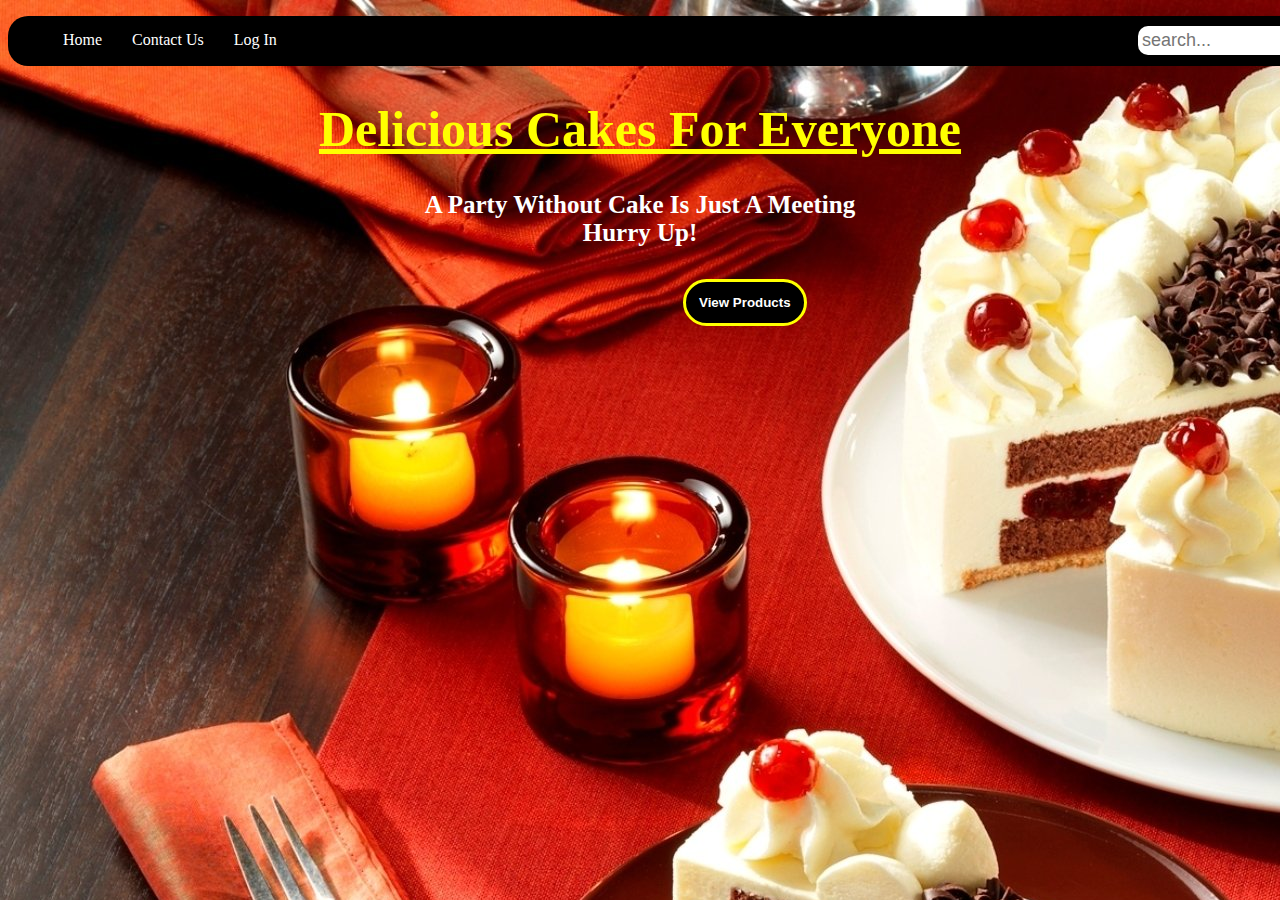
<file: Index.html>
<!DOCTYPE html>
<html lang="en">

<head>
    <meta charset="UTF-8">
    <meta name="viewport" content="width=device-width, initial-scale=1.0">
    <title>Best Online Cakes Service</title>
    <link rel="stylesheet" href="style.css">
    <!-- css -->

</head>

<body>
    <nav>
        <ul>
            <li> <a href="Index.html" Target="blanck">Home</a></li>
            <li><a href="contact.html" Target="blanck">Contact Us</a></li>
             <li><a href="login.html" target="_blank">Log In</a></li>
        </ul>
        <div class="search">
            <form>
                <input type="text" placeholder="search...">
                <button>serch</button>
            </form>
        </div>

    </nav>
    <h1>Delicious Cakes For Everyone</h1>
    <p> <b>A Party Without Cake Is Just A Meeting <br> Hurry Up!</b></p>
    <button class="butten"><a href="product.html"><b>View Products</b></a></button>
    <!-- <button type="button">submit</button> -->
</body>
<!-- js -->

</html>
</file>
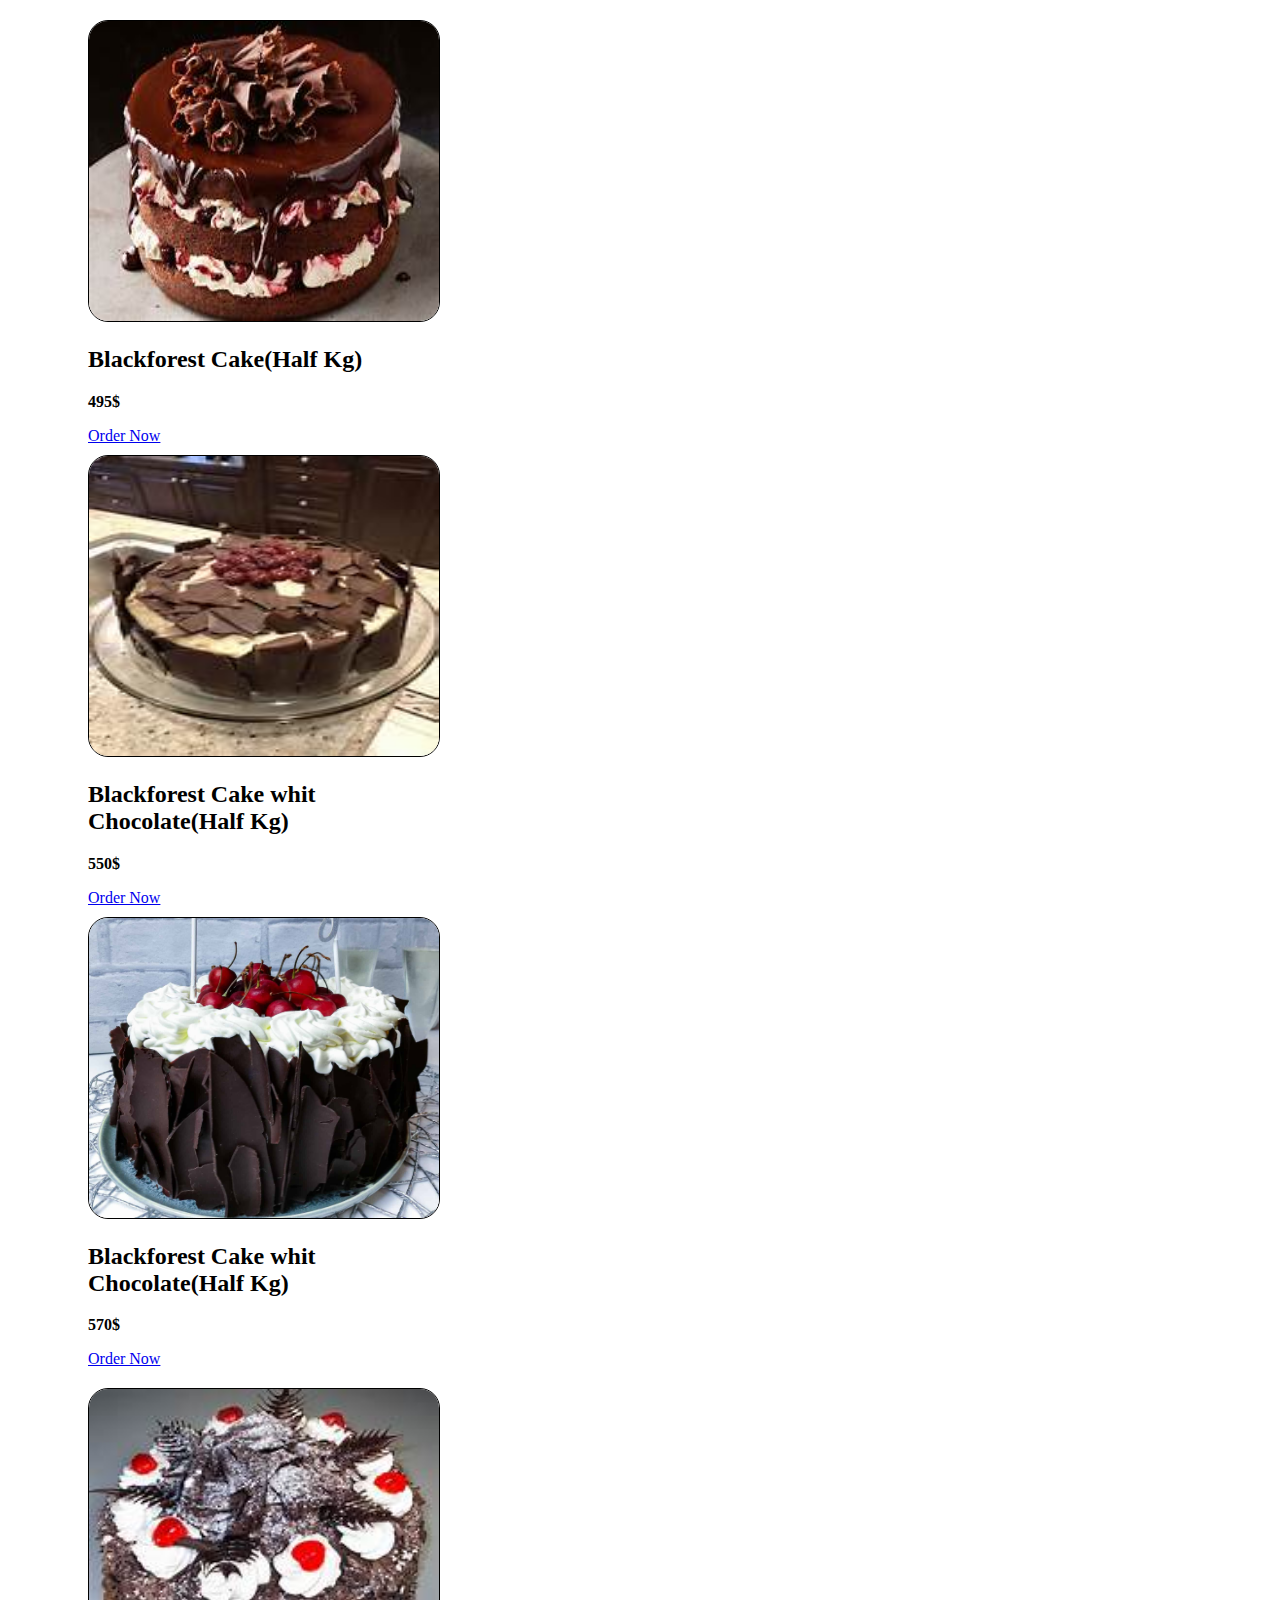
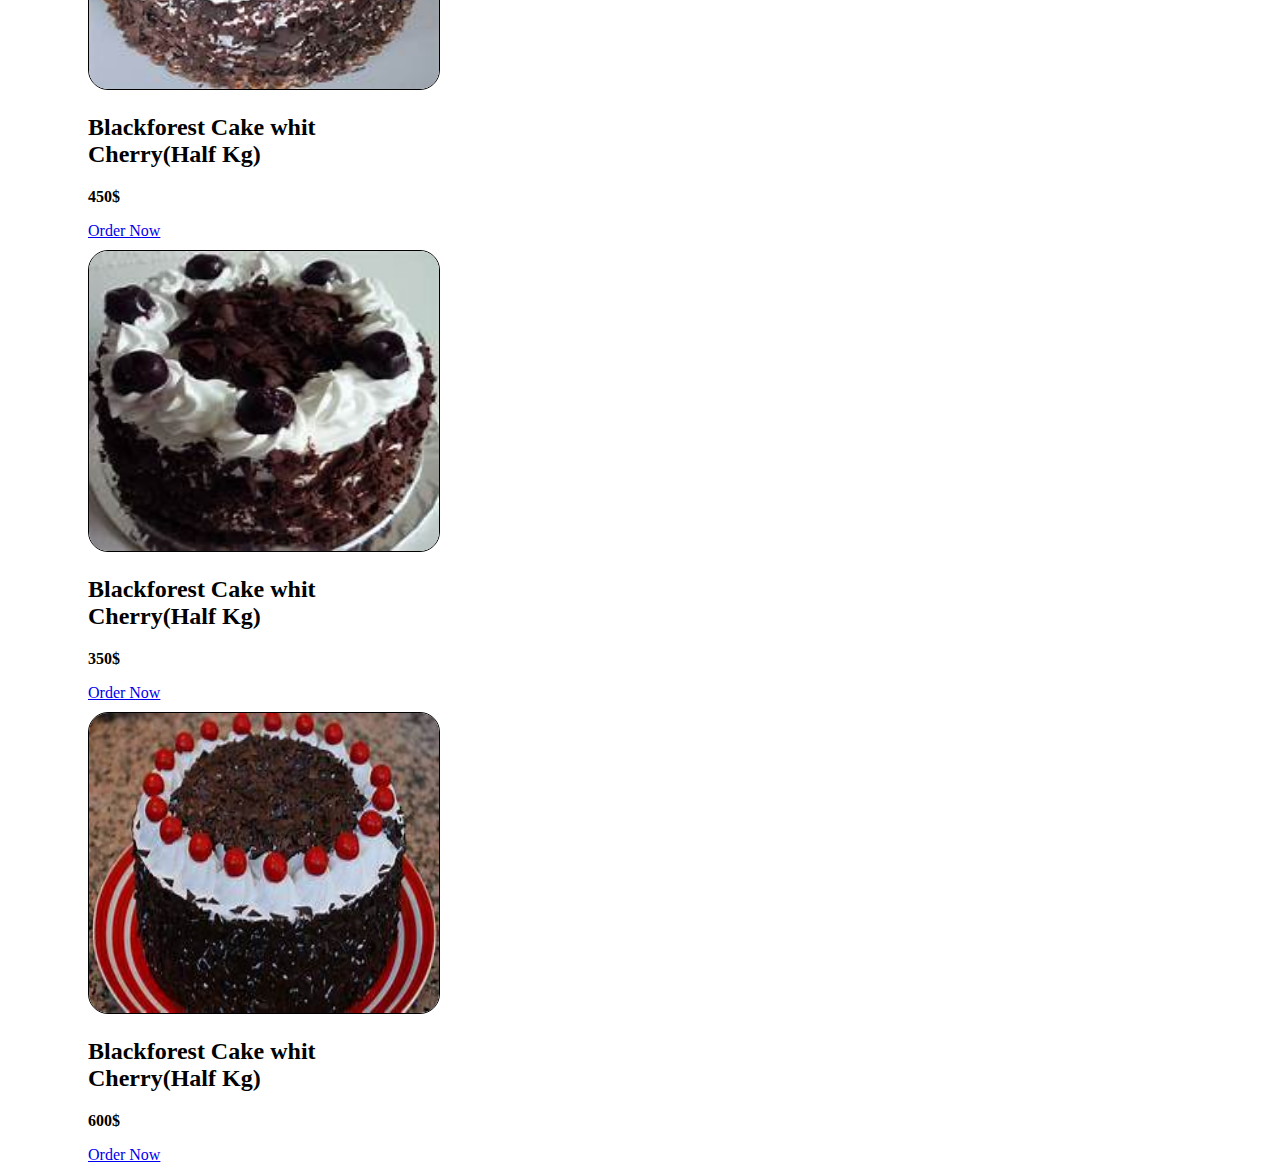
<file: blackforest.html>
<!DOCTYPE html>
<html lang="en">
<head>
    <meta charset="UTF-8">
    <meta name="viewport" content="width=device-width, initial-scale=1.0">
    <title>Document</title>
    <link href="https://cdn.jsdelivr.net/npm/bootstrap@5.0.2/dist/css/bootstrap.min.css" rel="stylesheet"
        integrity="sha384-EVSTQN3/azprG1Anm3QDgpJLIm9Nao0Yz1ztcQTwFspd3yD65VohhpuuCOmLASjC" crossorigin="anonymous">
</head>
<style>
    .card-img-top {
        margin-top: 10px;
        height: 300px;
        width: 350px;
        border: 1px solid black;
        border-radius: 20px;
    }
    
    .card-img-left {
        margin-top: 10px;
        height: 300px;
        width: 350px;
        border: 1px solid black;
        border-radius: 20px;
    }
    
    .row {
        margin-top: 10px;
        margin-left: 80px;
    }
    .card:hover img{
        transform: scale(1.2);
    }
    </style>
<body>
    <section>
        <div class="row">
            <div class="col-4">
                <div class="card" style="width: 18rem;">
                    <img src="blackforest.img/blackforest1.jpg" class="card-img-top" alt="...">
                    <div class="card-body">
                        <h2 class="card-title">Blackforest Cake(Half Kg)</h2>
                        <p class="card-text"><b>495$</b></p>
                        <a href="#" class="btn btn-primary">Order Now</a>
                    </div>
                </div>
            </div>
            <div class="col-4">
                <div class="card" style="width: 18rem;">
                    <img src="blackforest.img/blackforest2.jpg" class="card-img-left" alt="...">
    
                    <div class="card-body">
                        <h2 class="card-title"> Blackforest Cake whit Chocolate(Half Kg) </h2>
                        <p class="card-text"><b>550$</b></p>
                        <a href="#" class="btn btn-primary">Order Now</a>
                    </div>
                </div>
            </div>
            <div class="col-4">
                <div class="card" style="width: 18rem;">
                    <img src="blackforest.img/blackforest3.jpg" class="card-img-top" alt="...">
                    <div class="card-body">
                        <h2 class="card-title">Blackforest Cake whit Chocolate(Half Kg)</h2>
                        <p class="card-text"><b>570$</b></p>
                        <a href="#" class="btn btn-primary">Order Now</a>
                    </div>
                </div>
            </div>
        </div>
        <div class="row">
            <div class="col-4">
                <div class="card" style="width: 18rem;">
                    <img src="blackforest.img/blackforest4.jpg" class="card-img-top" alt="...">
                    <div class="card-body">
                        <h2 class="card-title">Blackforest Cake whit Cherry(Half Kg)</h2>
                        <p class="card-text"><b>450$</b></p>
                        <a href="#" class="btn btn-primary">Order Now</a>
                    </div>
                </div>
            </div>
            <div class="col-4">
                <div class="card" style="width: 18rem;">
                    <img src="blackforest.img/blackforest5.jpg" class="card-img-top" alt="...">
                    <div class="card-body">
                        <h2 class="card-title">Blackforest Cake whit Cherry(Half Kg)</h2>
                        <p class="card-text"><b>350$</b></p>
                        <a href="#" class="btn btn-primary">Order Now</a>
                    </div>
                </div>
            </div>
            <div class="col-4">
                <div class="card" style="width: 18rem;">
                    <img src="blackforest.img/blackforest6.jpg" class="card-img-top" alt="...">
                    <div class="card-body">
                        <h2 class="card-title">Blackforest Cake whit Cherry(Half Kg)</h2>
                        <p class="card-text"><b>600$</b></p>
                        <a href="#" class="btn btn-primary">Order Now</a>
                    </div>
                </div>
            </div>
        </div>
    </section>
    
</body>
<script src="https://cdn.jsdelivr.net/npm/bootstrap@5.0.2/dist/js/bootstrap.bundle.min.js"
        integrity="sha384-MrcW6ZMFYlzcLA8Nl+NtUVF0sA7MsXsP1UyJoMp4YLEuNSfAP+JcXn/tWtIaxVXM"
        crossorigin="anonymous"></script>
</html>
</file>
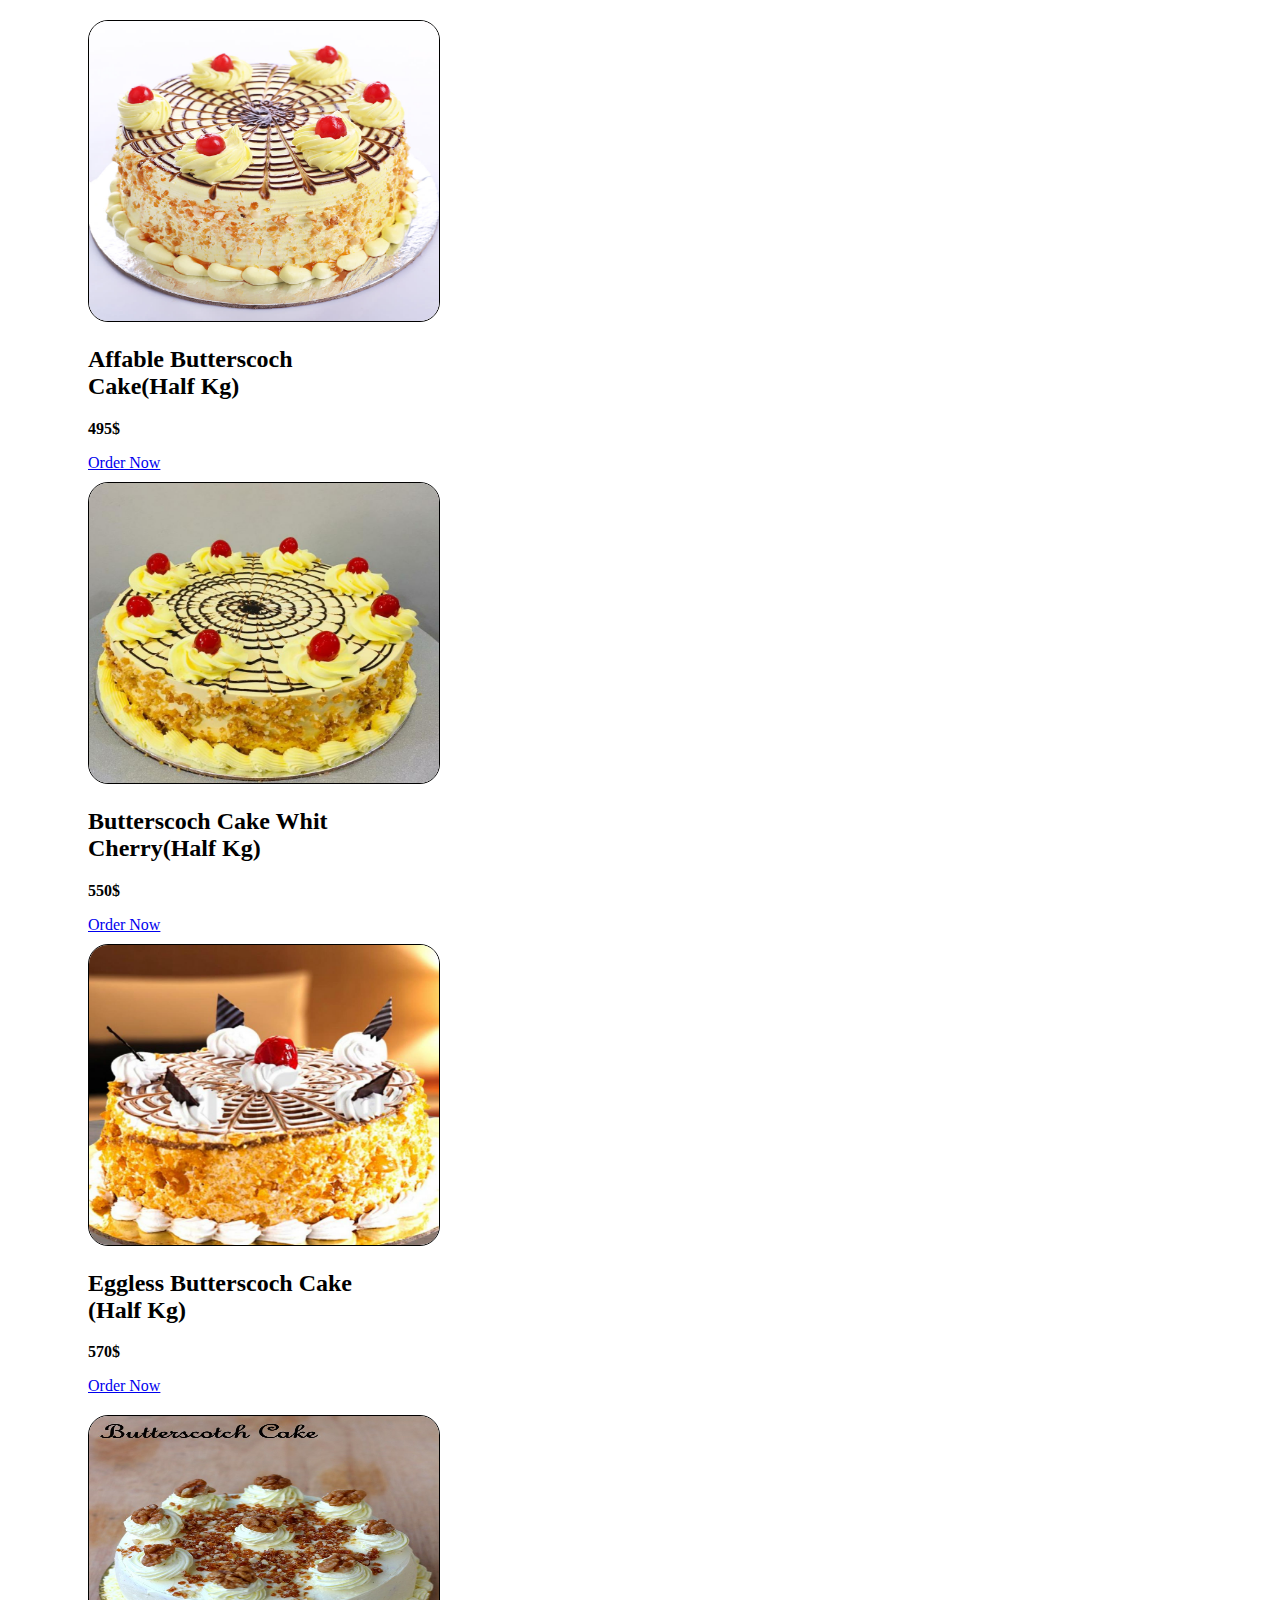
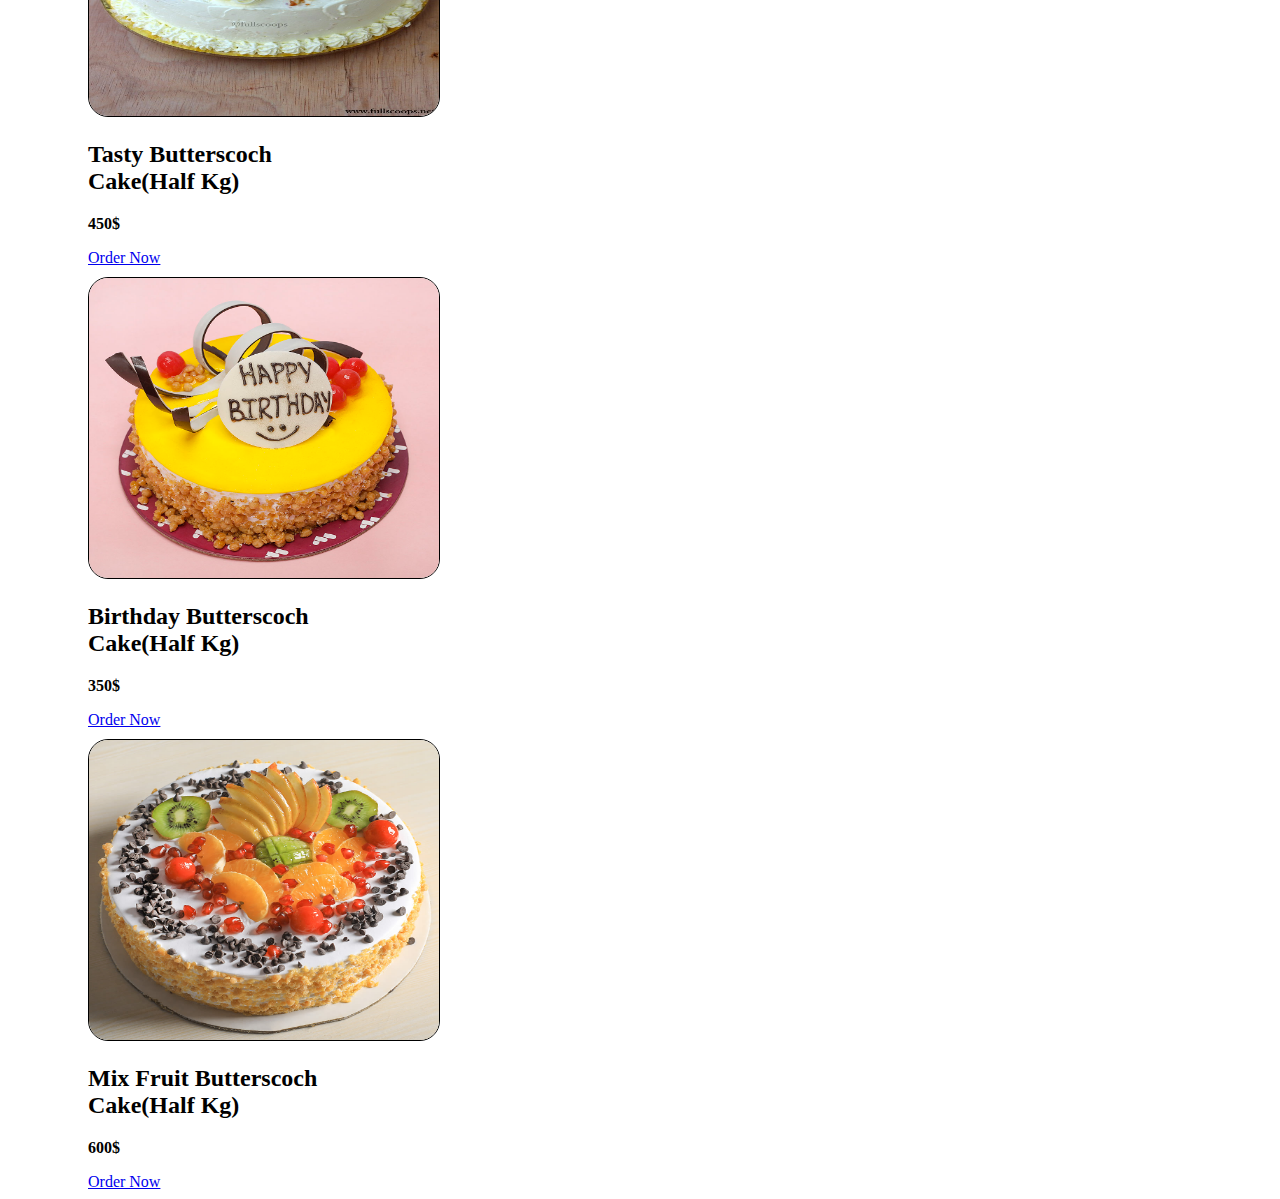
<file: buttrscoch.html>
<!DOCTYPE html>
<html lang="en">
<head>
    <meta charset="UTF-8">
    <meta name="viewport" content="width=device-width, initial-scale=1.0">
    <title>Document</title>
    <link href="https://cdn.jsdelivr.net/npm/bootstrap@5.0.2/dist/css/bootstrap.min.css" rel="stylesheet"
        integrity="sha384-EVSTQN3/azprG1Anm3QDgpJLIm9Nao0Yz1ztcQTwFspd3yD65VohhpuuCOmLASjC" crossorigin="anonymous">
</head>
<style>
.card-img-top {
    margin-top: 10px;
    height: 300px;
    width: 350px;
    border: 1px solid black;
    border-radius: 20px;
}

.card-img-left {
    margin-top: 10px;
    height: 300px;
    width: 350px;
    border: 1px solid black;
    border-radius: 20px;
}

.row {
    margin-top: 10px;
    margin-left: 80px;
}
.card:hover img{
    transform: scale(1.2);
}
</style>
<body>
    <section>
        <div class="row">
            <div class="col-4">
                <div class="card" style="width: 18rem;">
                    <img src="buttrscoch.img/butterscoch1.jpeg" class="card-img-top" alt="...">
                    <div class="card-body">
                        <h2 class="card-title">Affable Butterscoch Cake(Half Kg)</h2>
                        <p class="card-text"><b>495$</b></p>
                        <a href="#" class="btn btn-primary">Order Now</a>
                    </div>
                </div>
            </div>
            <div class="col-4">
                <div class="card" style="width: 18rem;">
                    <img src="buttrscoch.img/butterscoch2.jpg" class="card-img-left" alt="...">
    
                    <div class="card-body">
                        <h2 class="card-title">Butterscoch Cake Whit Cherry(Half Kg) </h2>
                        <p class="card-text"><b>550$</b></p>
                        <a href="#" class="btn btn-primary">Order Now</a>
                    </div>
                </div>
            </div>
            <div class="col-4">
                <div class="card" style="width: 18rem;">
                    <img src="buttrscoch.img/butterscoch3.jpg" class="card-img-top" alt="...">
                    <div class="card-body">
                        <h2 class="card-title">Eggless Butterscoch Cake (Half Kg)</h2>
                        <p class="card-text"><b>570$</b></p>
                        <a href="#" class="btn btn-primary">Order Now</a>
                    </div>
                </div>
            </div>
        </div>
        <div class="row">
            <div class="col-4">
                <div class="card" style="width: 18rem;">
                    <img src="buttrscoch.img/butterscoch4.jpg" class="card-img-top" alt="...">
                    <div class="card-body">
                        <h2 class="card-title">Tasty Butterscoch Cake(Half Kg)</h2>
                        <p class="card-text"><b>450$</b></p>
                        <a href="#" class="btn btn-primary">Order Now</a>
                    </div>
                </div>
            </div>
            <div class="col-4">
                <div class="card" style="width: 18rem;">
                    <img src="buttrscoch.img/butterscoch5.jpeg" class="card-img-top" alt="...">
                    <div class="card-body">
                        <h2 class="card-title">Birthday Butterscoch Cake(Half Kg)</h2>
                        <p class="card-text"><b>350$</b></p>
                        <a href="#" class="btn btn-primary">Order Now</a>
                    </div>
                </div>
            </div>
            <div class="col-4">
                <div class="card" style="width: 18rem;">
                    <img src="buttrscoch.img/butterscoch6.jpeg" class="card-img-top" alt="...">
                    <div class="card-body">
                        <h2 class="card-title">Mix Fruit Butterscoch Cake(Half Kg)</h2>
                        <p class="card-text"><b>600$</b></p>
                        <a href="#" class="btn btn-primary">Order Now</a>
                    </div>
                </div>
            </div>
        </div>
    </section>
    
</body>
<script src="https://cdn.jsdelivr.net/npm/bootstrap@5.0.2/dist/js/bootstrap.bundle.min.js"
        integrity="sha384-MrcW6ZMFYlzcLA8Nl+NtUVF0sA7MsXsP1UyJoMp4YLEuNSfAP+JcXn/tWtIaxVXM"
        crossorigin="anonymous"></script>
</html>
</file>
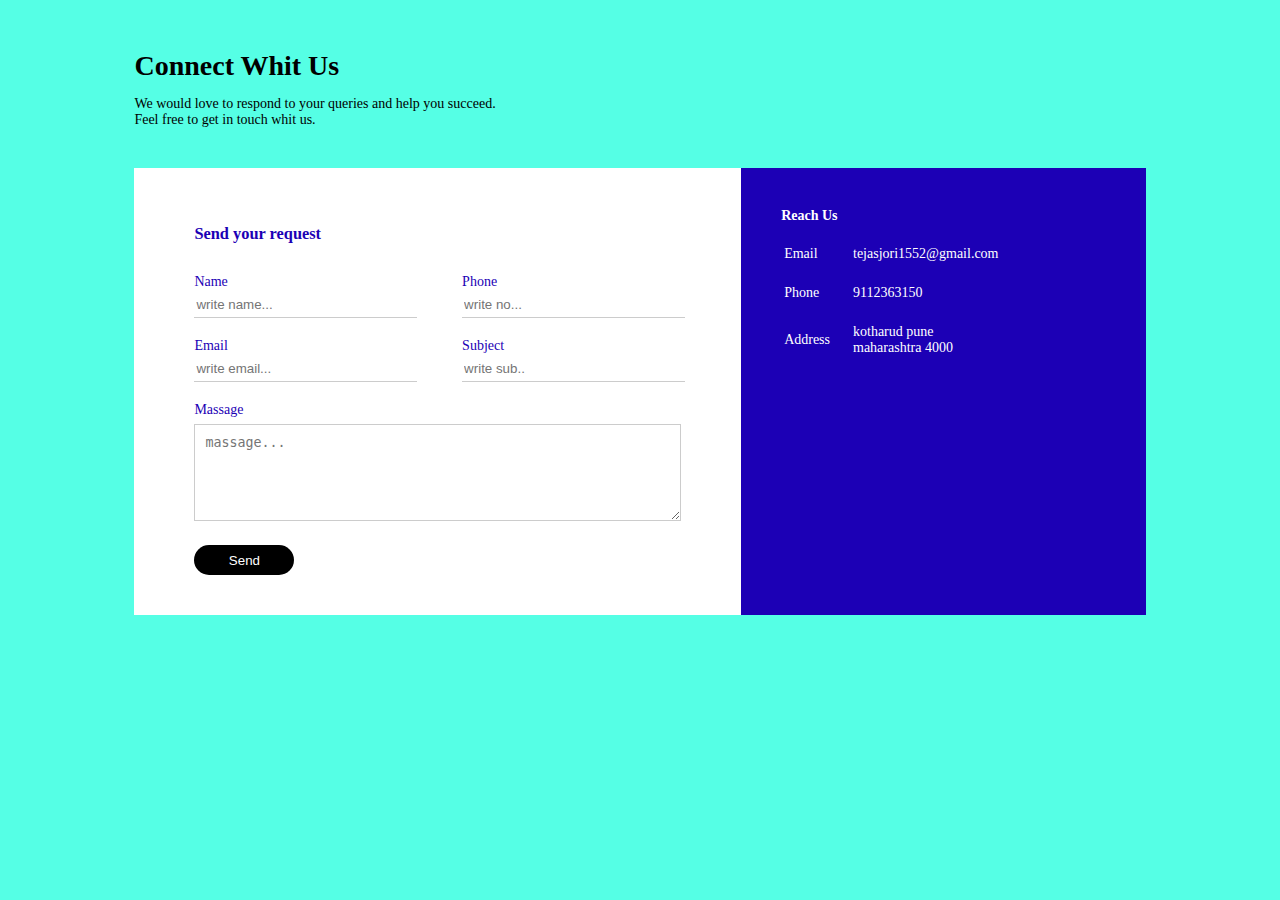
<file: contact.html>
<!DOCTYPE html>
<html lang="en">

<head>
    <meta charset="UTF-8">
    <meta name="viewport" content="width=device-width, initial-scale=1.0">
    <title>Document</title>
</head>
<style>
    body {
        background-color: #55ffe5;
        font-size: 14px;
    }

    .container {
        width: 80%;
        margin: 50px auto;
    }

    .contact-box {
        background: #fff;
        display: flex;
    }

     .contact-left { 
        flex-basis: 60%;
        padding: 40px 60px;
        color: white;
    }

    .contact-right {
        flex-basis: 40%;
        padding: 40px;
        background-color: #1c00b5;
        color: white;
    }

    h1 {
        margin-bottom: 10px;
    }

    .container p {
        margin-bottom: 40px;
    }

    .input-row {
        display: flex;
        justify-content: space-between;
        margin-bottom: 20px;
    }

    .input-row .input-group {
        flex-basis: 45%;
    }

    input {
        width: 100%;
        border: none;
        border-bottom: 1px solid #ccc;
        outline: none;
        padding-bottom: 5px;
    }

    textarea {
        width: 100%;
        border: 1px solid #ccc;
        padding: 10px;
        box-sizing: border-box;
    }

    label {
        margin-bottom: 6px;
        display: block;
        color: #1c00b5
    }

    button {
        background-color: black;
        width: 100px;
        height: 30px;
        border: none;
        outline: none;
        color: white;
        border-radius: 30px;
        margin-top: 20px;
    }
    .contact-left h3{
        color: #1c00b5;
        font-weight: 600;
        margin-bottom: 30px;
    }
    .contact-right h3{
        font-weight: 600;
        margin-bottom: 30px;
    }
    tr td:first-child{
        padding-right: 20px;

    }
    tr td{
        padding-top: 20px;
    } 
   
</style>

<body>
    <div class="container">
        <h1>Connect Whit Us</h1>
        <p>We would love to respond to your queries and help you succeed.<br> Feel free to get in touch whit us.</p>
        <div class="contact-box">
            <div class="contact-left">
                <h3><b>Send your request</b></h3>
                <form>
                    <div class="input-row">
                        <div class="input-group">
                            <label>Name</label>
                            <input type="text" placeholder="write name...">
                        </div>
                        <div class="input-group">
                            <label>Phone</label>
                            <input type="text" placeholder="write no...">
                        </div>
                    </div>
                    <div class="input-row">
                        <div class="input-group">
                            <label>Email</label>
                            <input type="email" placeholder="write email...">
                        </div>
                        <div class="input-group">
                            <label>Subject</label>
                            <input type="text" placeholder="write sub..">
                        </div>
                    </div>
                    <label>Massage</label>
                    <textarea rows="5" placeholder="massage..."></textarea>
                    <button type="submit">Send</button>
                </form>
            </div>

            <div class="contact-right">
                <div><b>Reach Us</b></div>
                <table>
                    <tr>
                        <td>Email</td>
                        <td>tejasjori1552@gmail.com</td>
                    </tr>
                    <tr>
                        <td>Phone</td>
                        <td>9112363150</td>
                    </tr>
                    <tr>
                        <td>Address</td>
                        <td>kotharud pune <br> maharashtra 4000</td>
                    </tr>
                </table>
            </div>
        </div>

    </div>
</body>

</html>
</file>
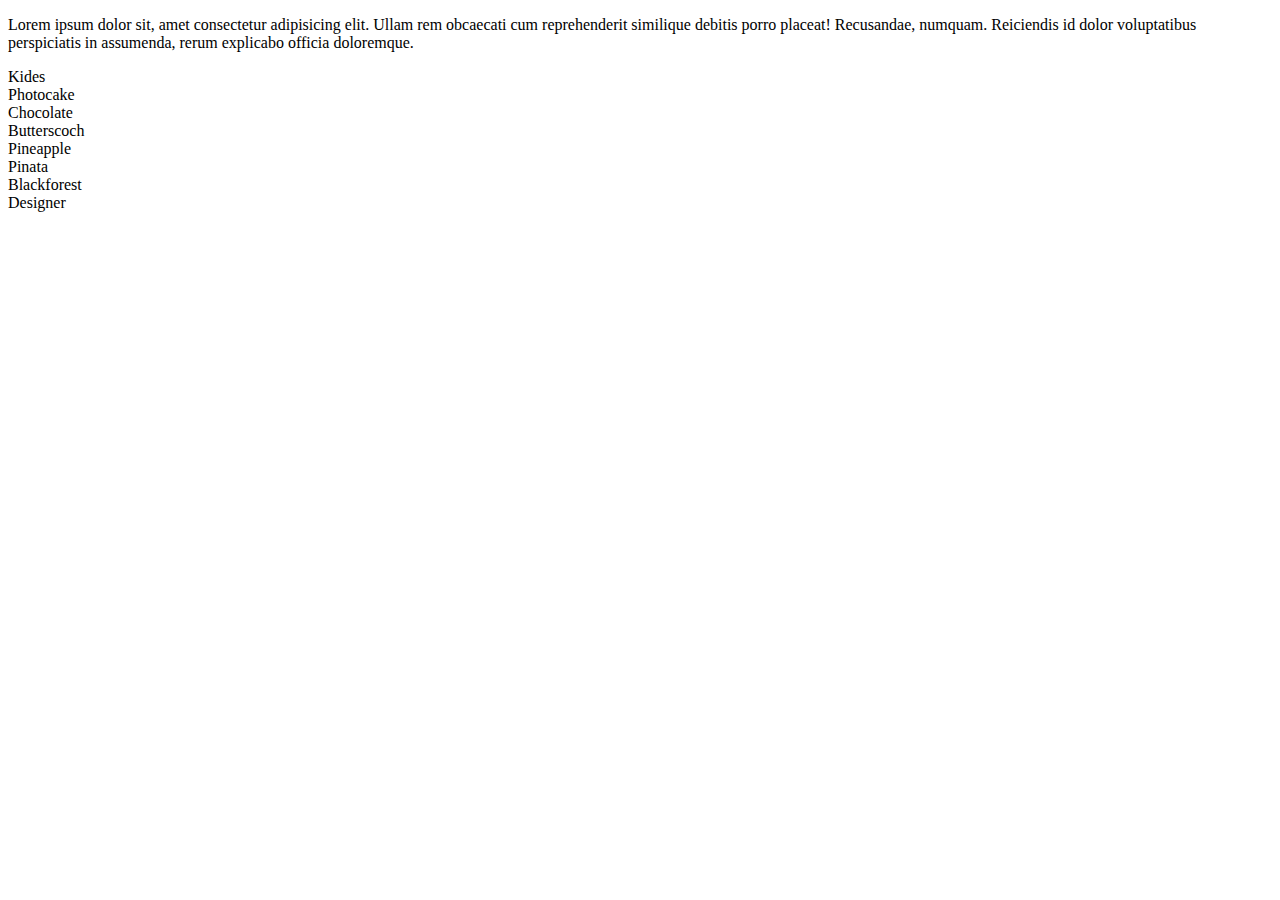
<file: Homepage.html>
<!DOCTYPE html>
<html lang="en">
<head>
    <meta charset="UTF-8">
    <meta name="viewport" content="width=device-width, initial-scale=1.0">
    <title>Homepage</title>
</head>
<body>
    <P>Lorem ipsum dolor sit, amet consectetur adipisicing elit. Ullam rem obcaecati cum reprehenderit similique debitis porro placeat! Recusandae, numquam. Reiciendis id dolor voluptatibus perspiciatis in assumenda, rerum explicabo officia doloremque.
    </P>
    <li>Kides</li>
    <li>Photocake</li>
    <li>Chocolate</li>
    <li>Butterscoch</li>
    <li>Pineapple</li>  
    <li>Pinata</li>
    <li>Blackforest</li>  
    <li>Designer</li>
    <!-- <div class="card" style="width: 18rem;"> -->
        <!-- <img src="..." class="card-img-top" alt="..."> -->
        <!-- <div class="card-body"> -->
          <!-- <h5 class="card-title">Card title</h5> -->
          <!-- <p class="card-text">Some quick example text to build on the card title and make up the bulk of the card's content.</p> -->
          <!-- <a href="#" class="btn btn-primary">Go somewhere</a> -->
        <!-- </div> -->
      <!-- </div> -->
</body>
</html>
</file>
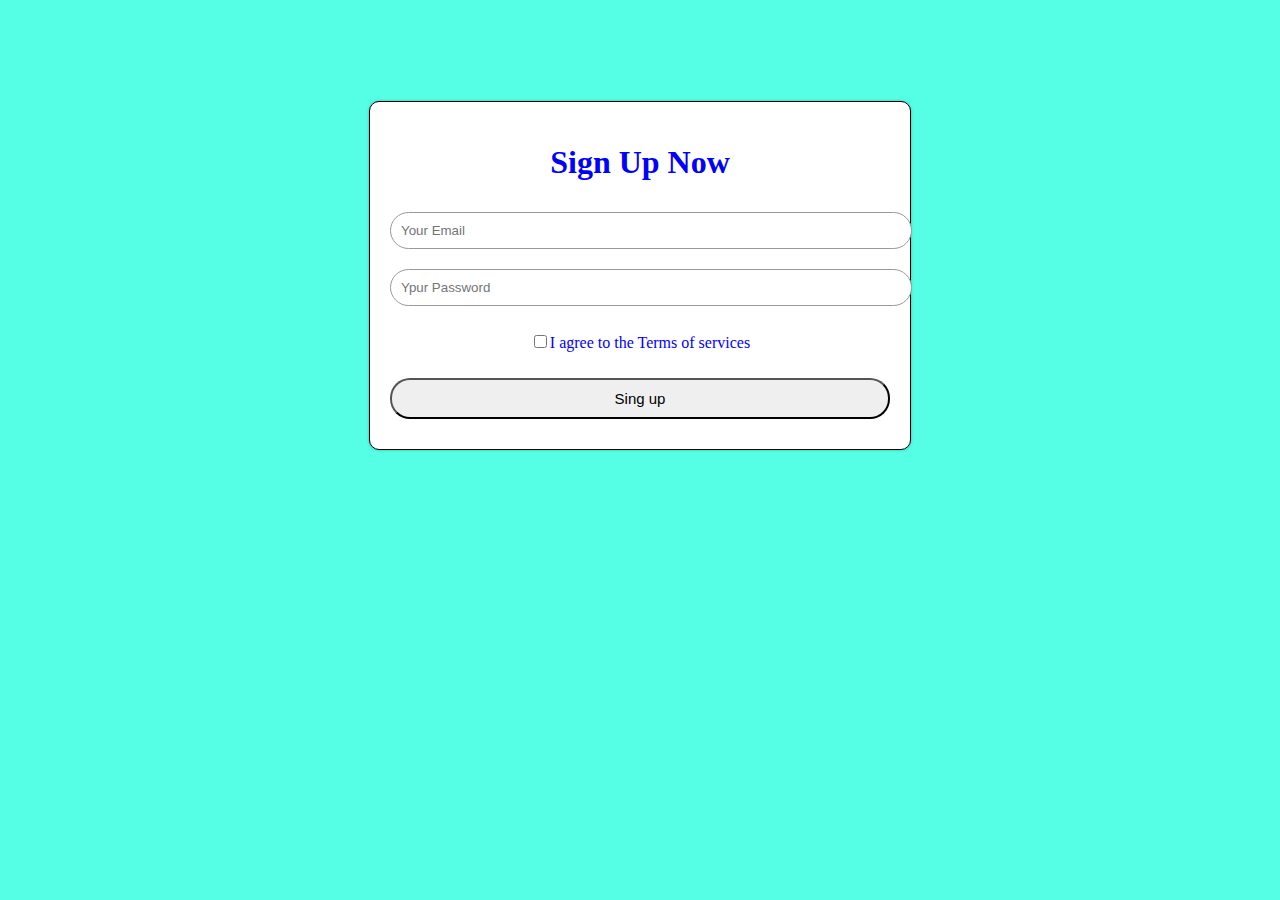
<file: login.html>
<!DOCTYPE html>
<html lang="en">
<head>
    <meta charset="UTF-8">
    <meta name="viewport" content="width=device-width, initial-scale=1.0">
    <title>Document</title>
</head>
<style>
    body{
        background-color:#55ffe5;
        
    }
  .sign-up-form{
   width: 500px;
   box-shadow: 0 0 3px 0 rgba(0,0,0,0.3);
   background: white;
   padding: 20px;
   margin: 8% auto 0;
   text-align: center;
   border: 1px solid black;
   border-radius: 10px;
   color: blue;
  }  
  .input-box{
    border-radius: 20px;
    padding: 10px;
    margin: 10px 0;
    width: 100%;
    border: 1px solid #999;
    outline: none;
  }
  button{
    color:black;
    width: 100%;
    padding: 10px;
    border-radius: 20px;
    font-size: 15px;
    margin: 10px 0;
  }
</style>
<body>
    <div class="sign-up-form">
    <h1>Sign Up Now</h1>
           <form action="">
            <input type="email" class="input-box" placeholder="Your Email">
            <input type="password" class="input-box" placeholder="Ypur Password">
            <p><span><input type="checkbox"></span>I agree to the Terms of services</p>
            <button type="button" class="sign-btn">Sing up</button>
           </form>
    </div>
</body>
</html>
</file>
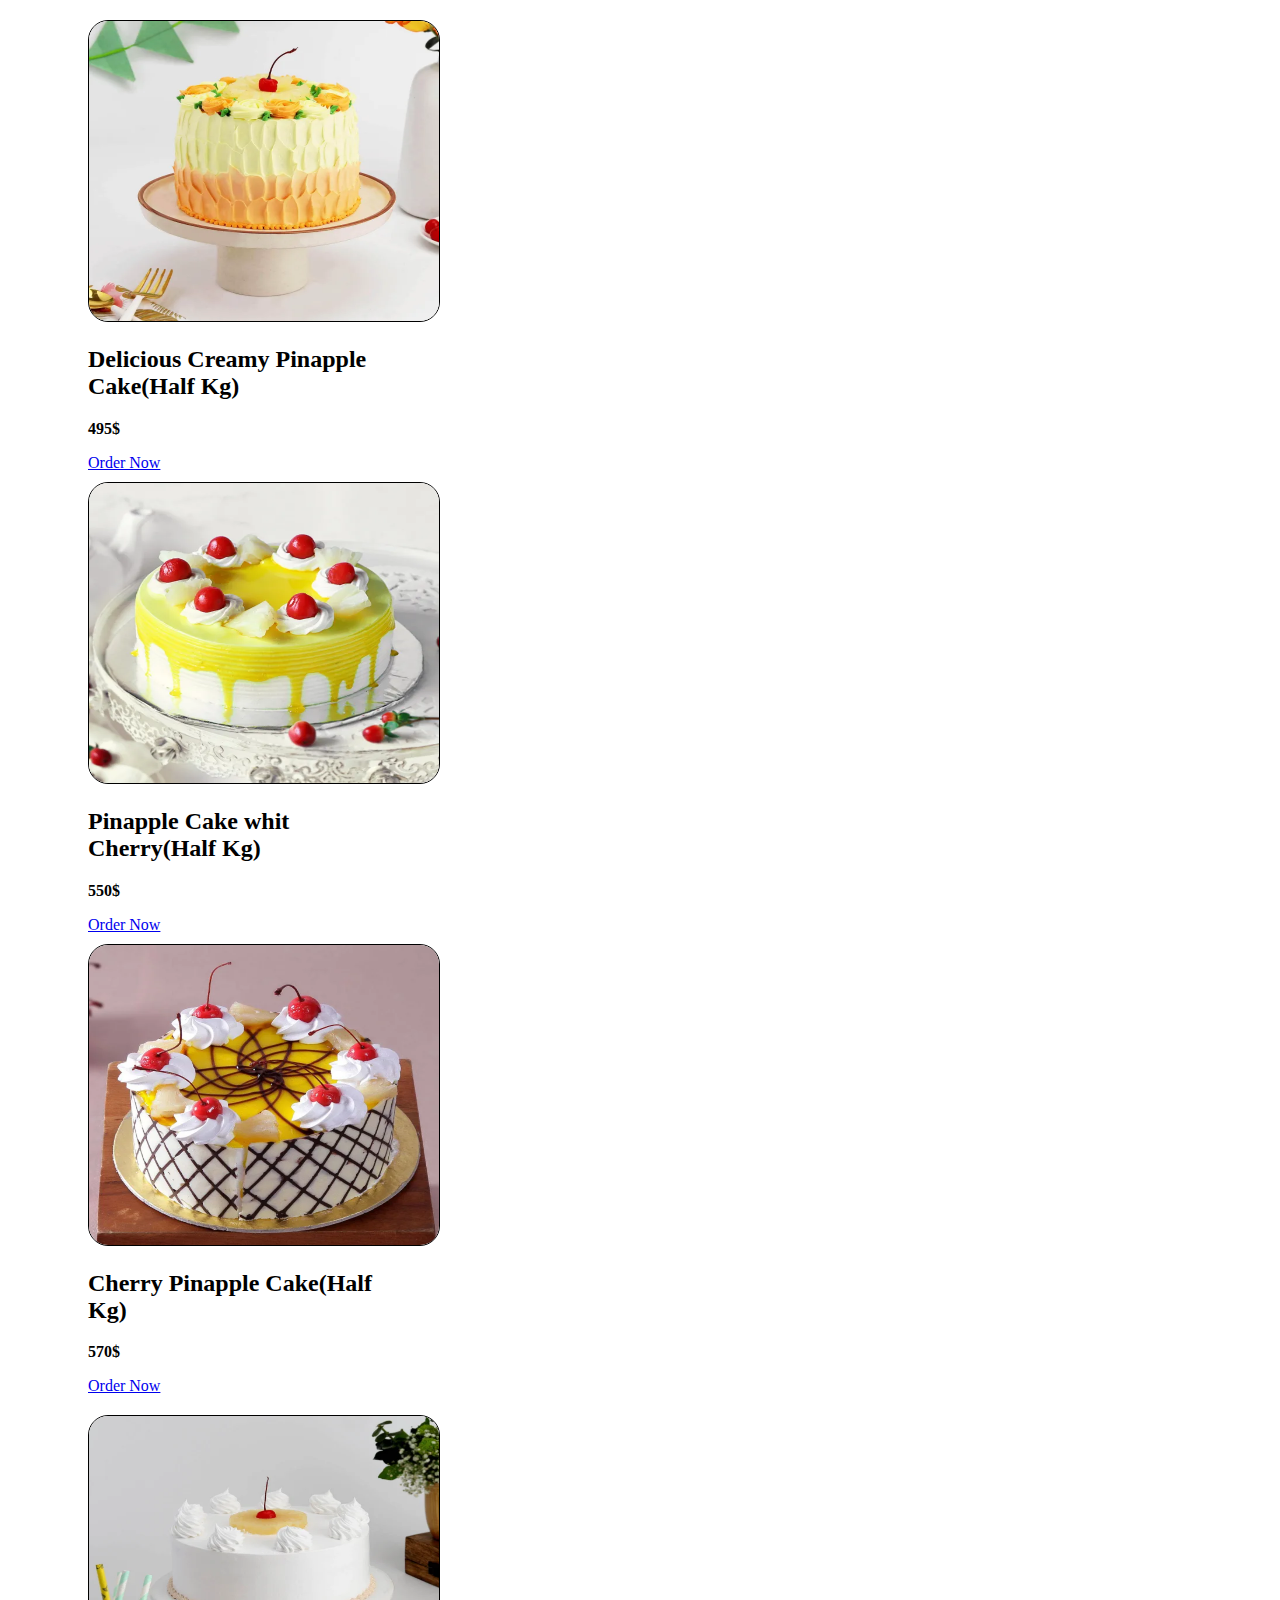
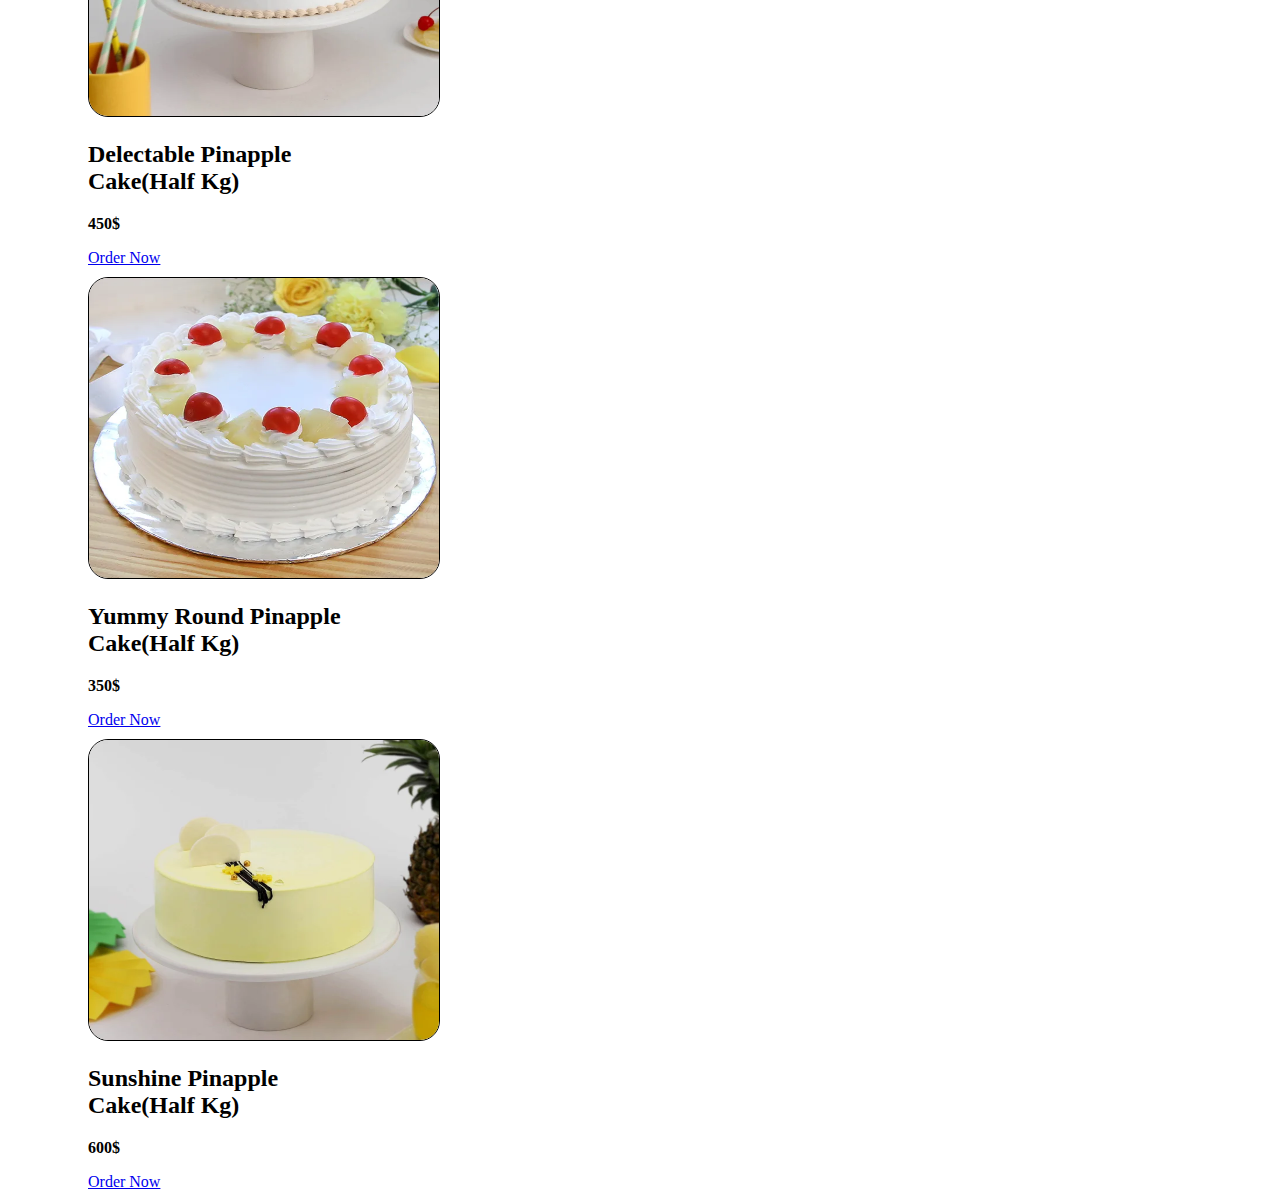
<file: pineapple.html>
<!DOCTYPE html>
<html lang="en">
<head>
    <meta charset="UTF-8">
    <meta name="viewport" content="width=device-width, initial-scale=1.0">
    <title>Document</title>
    <link href="https://cdn.jsdelivr.net/npm/bootstrap@5.0.2/dist/css/bootstrap.min.css" rel="stylesheet"
        integrity="sha384-EVSTQN3/azprG1Anm3QDgpJLIm9Nao0Yz1ztcQTwFspd3yD65VohhpuuCOmLASjC" crossorigin="anonymous">
</head>
<style>
    .card-img-top {
        margin-top: 10px;
        height: 300px;
        width: 350px;
        border: 1px solid black;
        border-radius: 20px;
    }
    
    .card-img-left {
        margin-top: 10px;
        height: 300px;
        width: 350px;
        border: 1px solid black;
        border-radius: 20px;
    }
    
    .row {
        margin-top: 10px;
        margin-left: 80px;
    }
    .card:hover img{
        transform: scale(1.2);
    }
    </style>
<body>
    <section>
        <div class="row">
            <div class="col-4">
                <div class="card" style="width: 18rem;">
                    <img src="Pineapple.img/Pineapple1.webp" class="card-img-top" alt="...">
                    <div class="card-body">
                        <h2 class="card-title">Delicious Creamy Pinapple Cake(Half Kg)</h2>
                        <p class="card-text"><b>495$</b></p>
                        <a href="#" class="btn btn-primary">Order Now</a>
                    </div>
                </div>
            </div>
            <div class="col-4">
                <div class="card" style="width: 18rem;">
                    <img src="Pineapple.img/Pineapple2.webp" class="card-img-left" alt="...">
    
                    <div class="card-body">
                        <h2 class="card-title">Pinapple Cake whit Cherry(Half Kg) </h2>
                        <p class="card-text"><b>550$</b></p>
                        <a href="#" class="btn btn-primary">Order Now</a>
                    </div>
                </div>
            </div>
            <div class="col-4">
                <div class="card" style="width: 18rem;">
                    <img src="Pineapple.img/Pineapple3.webp" class="card-img-top" alt="...">
                    <div class="card-body">
                        <h2 class="card-title">Cherry Pinapple Cake(Half Kg)</h2>
                        <p class="card-text"><b>570$</b></p>
                        <a href="#" class="btn btn-primary">Order Now</a>
                    </div>
                </div>
            </div>
        </div>
        <div class="row">
            <div class="col-4">
                <div class="card" style="width: 18rem;">
                    <img src="Pineapple.img/Pineapple4.webp" class="card-img-top" alt="...">
                    <div class="card-body">
                        <h2 class="card-title">Delectable Pinapple Cake(Half Kg)</h2>
                        <p class="card-text"><b>450$</b></p>
                        <a href="#" class="btn btn-primary">Order Now</a>
                    </div>
                </div>
            </div>
            <div class="col-4">
                <div class="card" style="width: 18rem;">
                    <img src="Pineapple.img/Pineapple5.webp" class="card-img-top" alt="...">
                    <div class="card-body">
                        <h2 class="card-title">Yummy Round Pinapple Cake(Half Kg)</h2>
                        <p class="card-text"><b>350$</b></p>
                        <a href="#" class="btn btn-primary">Order Now</a>
                    </div>
                </div>
            </div>
            <div class="col-4">
                <div class="card" style="width: 18rem;">
                    <img src="Pineapple.img/Pineapple6.webp" class="card-img-top" alt="...">
                    <div class="card-body">
                        <h2 class="card-title">Sunshine Pinapple Cake(Half Kg)</h2>
                        <p class="card-text"><b>600$</b></p>
                        <a href="#" class="btn btn-primary">Order Now</a>
                    </div>
                </div>
            </div>
        </div>
    </section>
    
</body>
<script src="https://cdn.jsdelivr.net/npm/bootstrap@5.0.2/dist/js/bootstrap.bundle.min.js"
        integrity="sha384-MrcW6ZMFYlzcLA8Nl+NtUVF0sA7MsXsP1UyJoMp4YLEuNSfAP+JcXn/tWtIaxVXM"
        crossorigin="anonymous"></script>
</html>
</file>
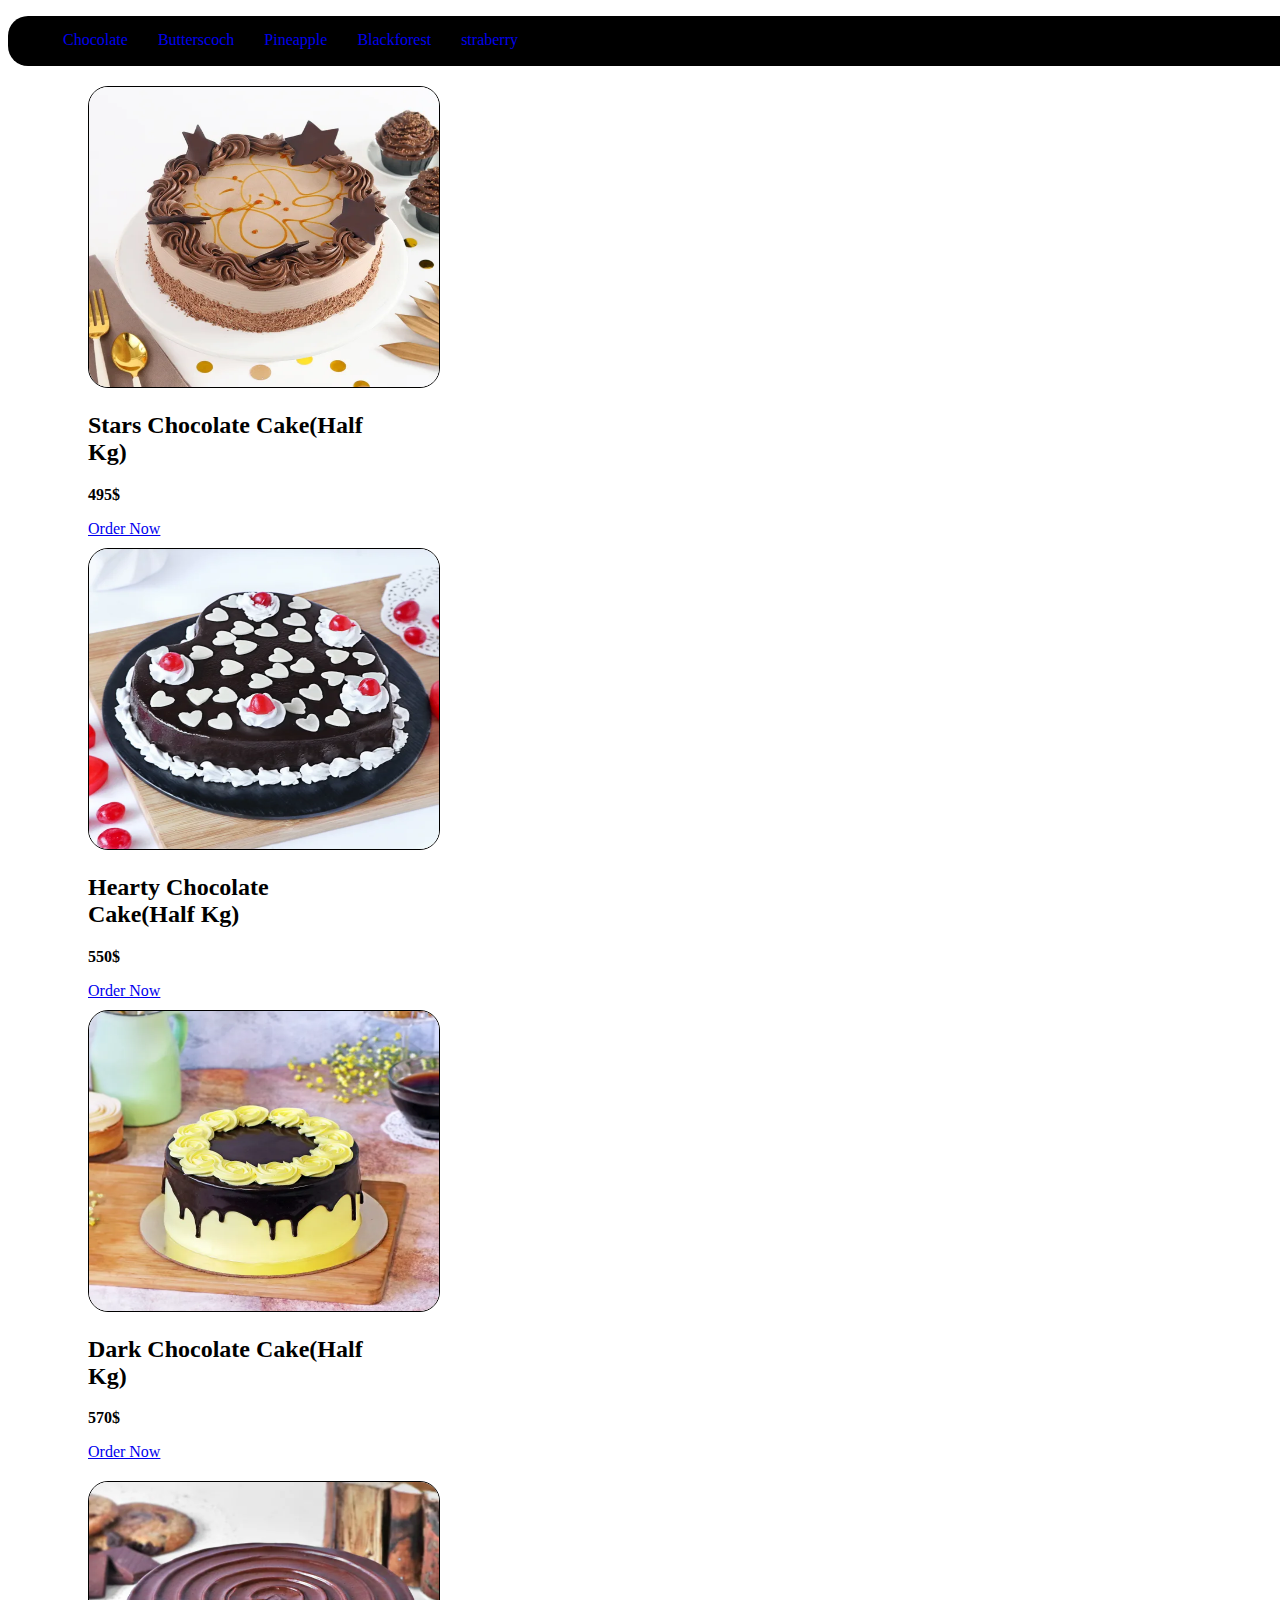
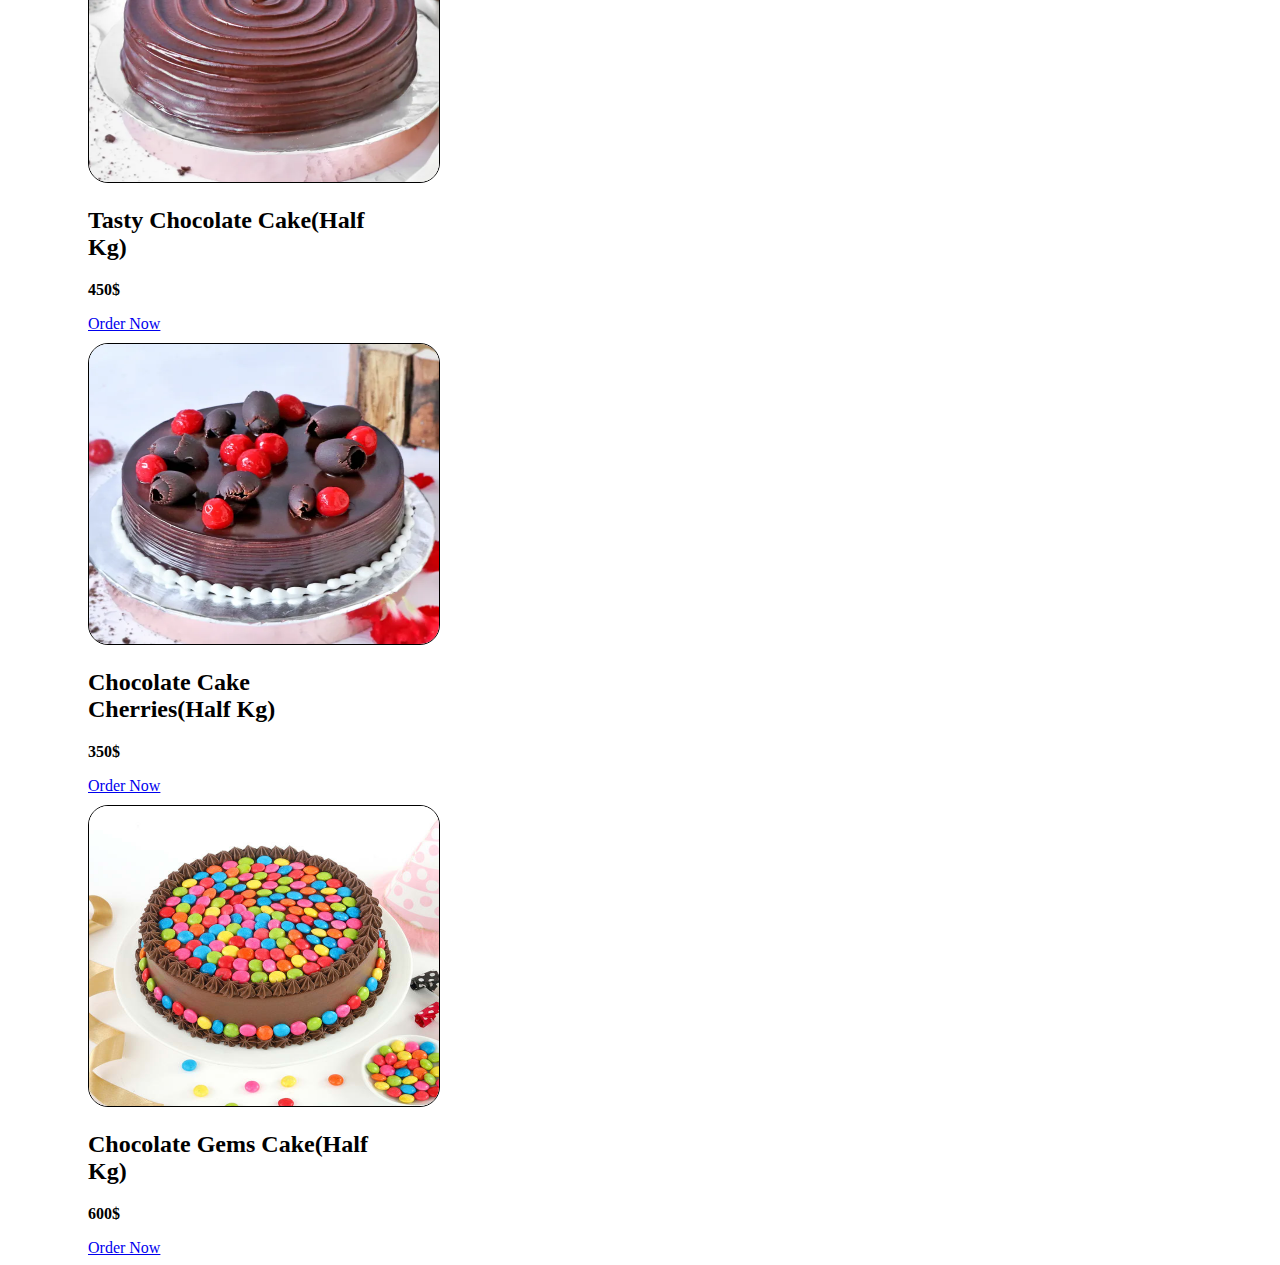
<file: product.html>
<!DOCTYPE html>
<html lang="en">

<head>
    <meta charset="UTF-8">
    <meta name="viewport" content="width=nav, initial-scale=1.0">
    <title>Document</title>
    <link href="https://cdn.jsdelivr.net/npm/bootstrap@5.0.2/dist/css/bootstrap.min.css" rel="stylesheet"
        integrity="sha384-EVSTQN3/azprG1Anm3QDgpJLIm9Nao0Yz1ztcQTwFspd3yD65VohhpuuCOmLASjC" crossorigin="anonymous">
</head>
<style>
    nav {
        background-color: black;
        height: 50px;
        width: 1470px;
        border-radius: 20px;
        /* position: fixed; */
    }

    ul {
        list-style: none;
        /* color: white; */
    }

    li {
        float: left;
        margin: 5px;
        padding: 10px;
        border-radius: 20px;
    }
    ul a{
        text-decoration: none;
        /* color: white; */
    }

    li:hover {
        background-color: yellow;
        border: 3px solid black;
    }

    .card-img-top {
        margin-top: 10px;
        height: 300px;
        width: 350px;
        border: 1px solid black;
        border-radius: 20px;
    }

    .card-img-left {
        margin-top: 10px;
        height: 300px;
        width: 350px;
        border: 1px solid black;
        border-radius: 20px;
    }

    .row {
        margin-top: 10px;
        margin-left: 80px;
    }
    .card:hover img{
        transform: scale(1.2);
    }
</style>

<body>
    <nav>
        <ul>
            <li><a href="product.html" target="blank">Chocolate</a></li>
            <li><a href="buttrscoch.html">Butterscoch</a></li>
            <li><a href="pineapple.html">Pineapple</a></li>
            <li><a href="blackforest.html">Blackforest</a></li>
            <li><a href="stowberry.html">straberry</a></li>
        </ul>
    </nav>
    <section>
        <div class="row">
            <div class="col-4">
                <div class="card" style="width: 18rem;">
                    <img src="chocklate.img/chocklate1.webp" class="card-img-top" alt="...">
                    <div class="card-body">
                        <h2 class="card-title">Stars Chocolate Cake(Half Kg)</h2>
                        <p class="card-text"><b>495$</b></p>
                        <a href="#" class="btn btn-primary">Order Now</a>
                    </div>
                </div>
            </div>
            <div class="col-4">
                <div class="card" style="width: 18rem;">
                    <img src="chocklate.img/chockelate2.webp" class="card-img-left" alt="...">
    
                    <div class="card-body">
                        <h2 class="card-title">Hearty Chocolate Cake(Half Kg) </h2>
                        <p class="card-text"><b>550$</b></p>
                        <a href="#" class="btn btn-primary">Order Now</a>
                    </div>
                </div>
            </div>
            <div class="col-4">
                <div class="card" style="width: 18rem;">
                    <img src="chocklate.img/chocklate3.webp" class="card-img-top" alt="...">
                    <div class="card-body">
                        <h2 class="card-title">Dark Chocolate Cake(Half Kg)</h2>
                        <p class="card-text"><b>570$</b></p>
                        <a href="#" class="btn btn-primary">Order Now</a>
                    </div>
                </div>
            </div>
        </div>
        <div class="row">
            <div class="col-4">
                <div class="card" style="width: 18rem;">
                    <img src="chocklate.img/chocklate4.webp" class="card-img-top" alt="...">
                    <div class="card-body">
                        <h2 class="card-title">Tasty Chocolate Cake(Half Kg)</h2>
                        <p class="card-text"><b>450$</b></p>
                        <a href="#" class="btn btn-primary">Order Now</a>
                    </div>
                </div>
            </div>
            <div class="col-4">
                <div class="card" style="width: 18rem;">
                    <img src="chocklate.img/chocklate5.webp" class="card-img-top" alt="...">
                    <div class="card-body">
                        <h2 class="card-title">Chocolate Cake Cherries(Half Kg)</h2>
                        <p class="card-text"><b>350$</b></p>
                        <a href="#" class="btn btn-primary">Order Now</a>
                    </div>
                </div>
            </div>
            <div class="col-4">
                <div class="card" style="width: 18rem;">
                    <img src="chocklate.img/chocklate6.jpg" class="card-img-top" alt="...">
                    <div class="card-body">
                        <h2 class="card-title">Chocolate Gems Cake(Half Kg)</h2>
                        <p class="card-text"><b>600$</b></p>
                        <a href="#" class="btn btn-primary">Order Now</a>
                    </div>
                </div>
            </div>
        </div>
    </section>
   
</body>
<script src="https://cdn.jsdelivr.net/npm/bootstrap@5.0.2/dist/js/bootstrap.bundle.min.js"
        integrity="sha384-MrcW6ZMFYlzcLA8Nl+NtUVF0sA7MsXsP1UyJoMp4YLEuNSfAP+JcXn/tWtIaxVXM"
        crossorigin="anonymous"></script>
</html>
</file>
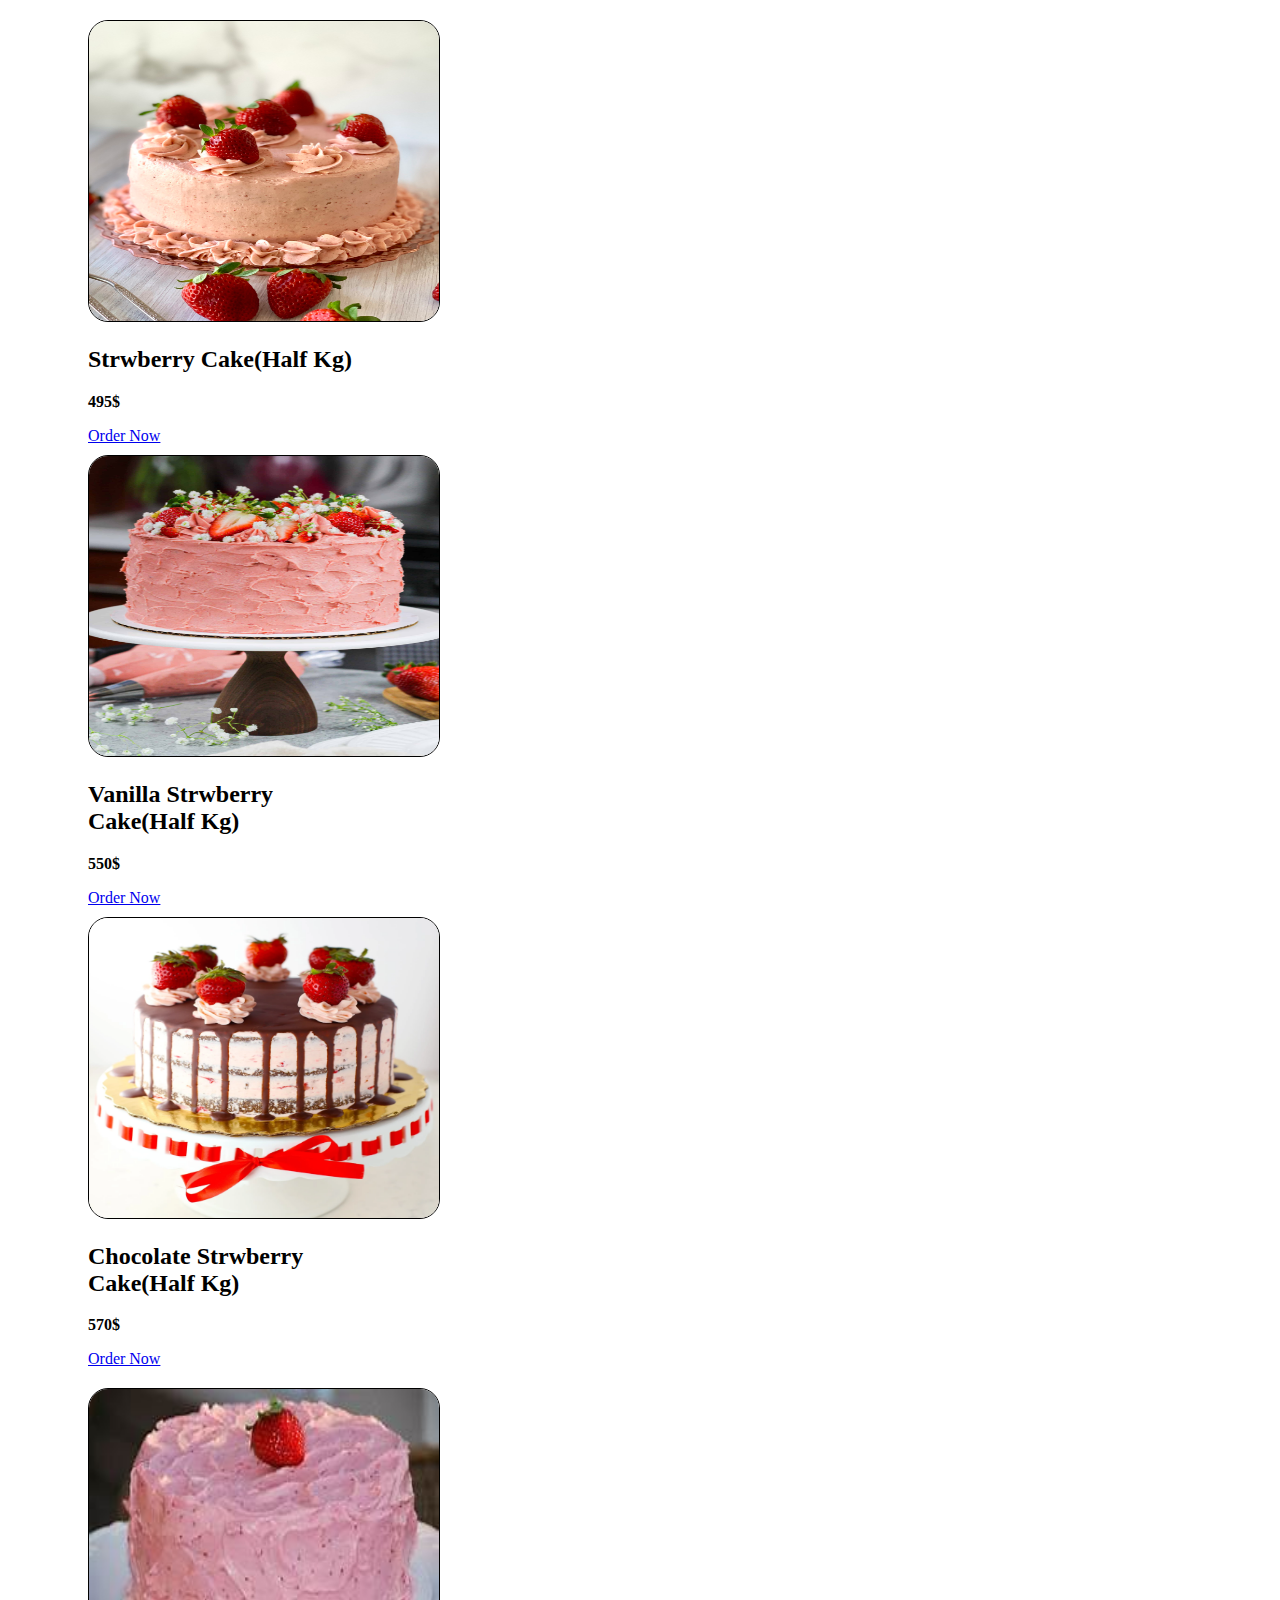
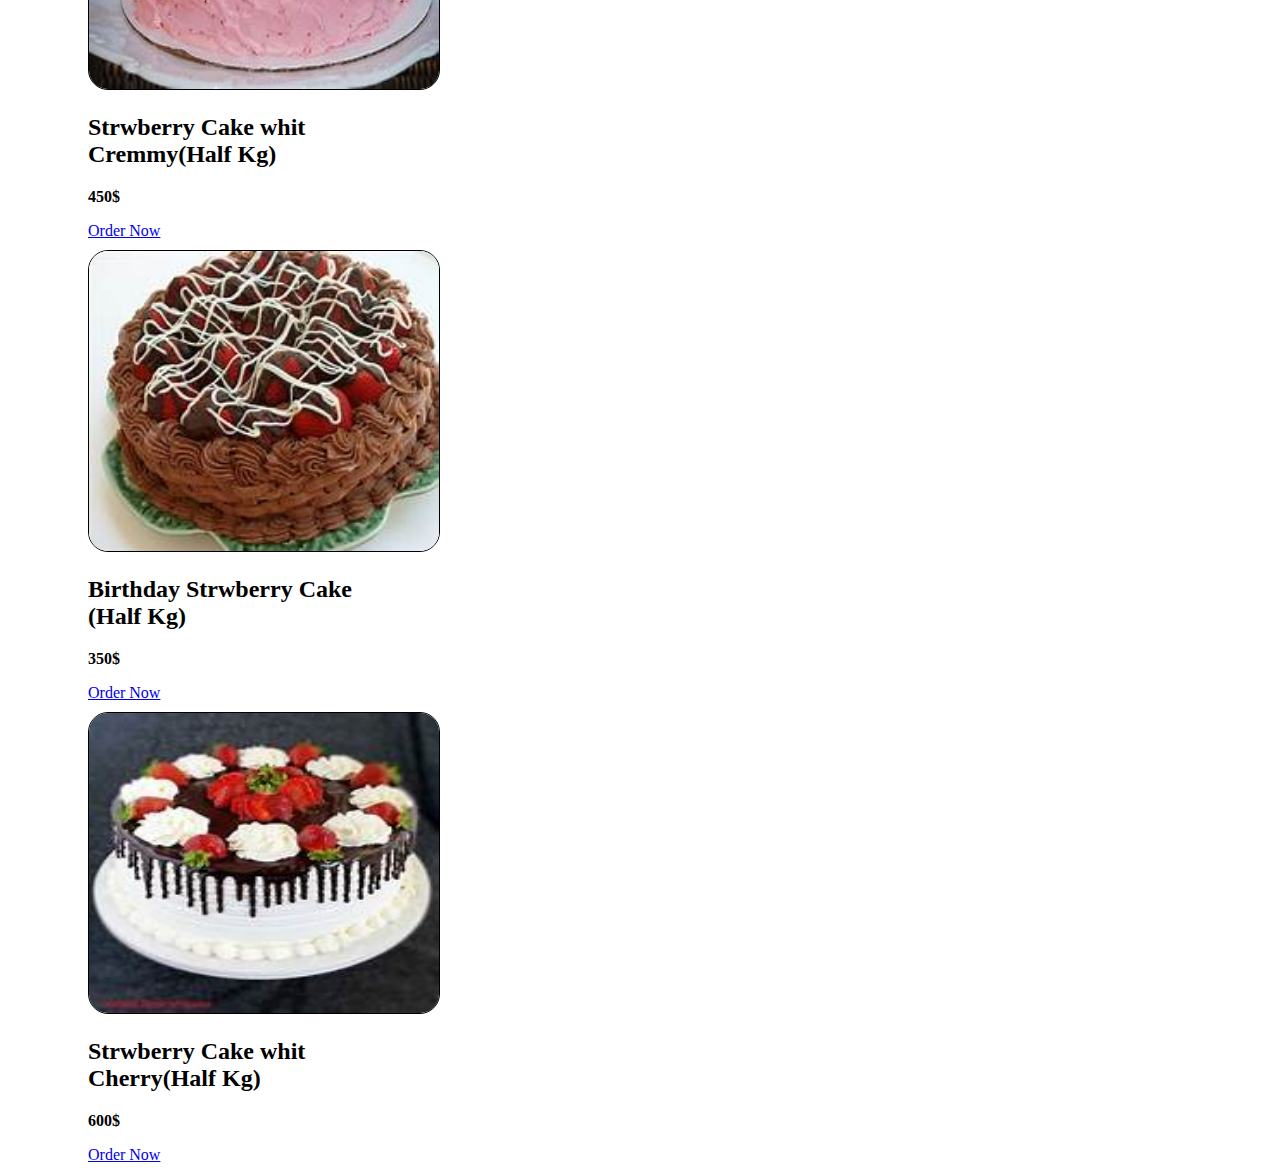
<file: stowberry.html>
<!DOCTYPE html>
<html lang="en">
<head>
    <meta charset="UTF-8">
    <meta name="viewport" content="width=device-width, initial-scale=1.0">
    <title>Document</title>
    <link href="https://cdn.jsdelivr.net/npm/bootstrap@5.0.2/dist/css/bootstrap.min.css" rel="stylesheet"
        integrity="sha384-EVSTQN3/azprG1Anm3QDgpJLIm9Nao0Yz1ztcQTwFspd3yD65VohhpuuCOmLASjC" crossorigin="anonymous">
</head>
<style>
    .card-img-top {
        margin-top: 10px;
        height: 300px;
        width: 350px;
        border: 1px solid black;
        border-radius: 20px;
    }
    
    .card-img-left {
        margin-top: 10px;
        height: 300px;
        width: 350px;
        border: 1px solid black;
        border-radius: 20px;
    }
    
    .row {
        margin-top: 10px;
        margin-left: 80px;
    }
    .card:hover img{
        transform: scale(1.2);
    }
    </style>
<body>
    <section>
        <div class="row">
            <div class="col-4">
                <div class="card" style="width: 18rem;">
                    <img src="strwberry.img/strwbery1.jpg" class="card-img-top" alt="...">
                    <div class="card-body">
                        <h2 class="card-title">Strwberry Cake(Half Kg)</h2>
                        <p class="card-text"><b>495$</b></p>
                        <a href="#" class="btn btn-primary">Order Now</a>
                    </div>
                </div>
            </div>
            <div class="col-4">
                <div class="card" style="width: 18rem;">
                    <img src="strwberry.img/strwberry2.jpg" class="card-img-left" alt="...">
    
                    <div class="card-body">
                        <h2 class="card-title">Vanilla Strwberry Cake(Half Kg) </h2>
                        <p class="card-text"><b>550$</b></p>
                        <a href="#" class="btn btn-primary">Order Now</a>
                    </div>
                </div>
            </div>
            <div class="col-4">
                <div class="card" style="width: 18rem;">
                    <img src="strwberry.img/strwbery3.webp" class="card-img-top" alt="...">
                    <div class="card-body">
                        <h2 class="card-title">Chocolate Strwberry Cake(Half Kg)</h2>
                        <p class="card-text"><b>570$</b></p>
                        <a href="#" class="btn btn-primary">Order Now</a>
                    </div>
                </div>
            </div>
        </div>
        <div class="row">
            <div class="col-4">
                <div class="card" style="width: 18rem;">
                    <img src="strwberry.img/strwbery4.jpg" class="card-img-top" alt="...">
                    <div class="card-body">
                        <h2 class="card-title">Strwberry Cake whit Cremmy(Half Kg)</h2>
                        <p class="card-text"><b>450$</b></p>
                        <a href="#" class="btn btn-primary">Order Now</a>
                    </div>
                </div>
            </div>
            <div class="col-4">
                <div class="card" style="width: 18rem;">
                    <img src="strwberry.img/strwbery5.jpg" class="card-img-top" alt="...">
                    <div class="card-body">
                        <h2 class="card-title">Birthday Strwberry Cake  (Half Kg)</h2>
                        <p class="card-text"><b>350$</b></p>
                        <a href="#" class="btn btn-primary">Order Now</a>
                    </div>
                </div>
            </div>
            <div class="col-4">
                <div class="card" style="width: 18rem;">
                    <img src="strwberry.img/strwbery6.jpg" class="card-img-top" alt="...">
                    <div class="card-body">
                        <h2 class="card-title">Strwberry Cake whit Cherry(Half Kg)</h2>
                        <p class="card-text"><b>600$</b></p>
                        <a href="#" class="btn btn-primary">Order Now</a>
                    </div>
                </div>
            </div>
        </div>
    </section>
    
</body>
<script src="https://cdn.jsdelivr.net/npm/bootstrap@5.0.2/dist/js/bootstrap.bundle.min.js"
        integrity="sha384-MrcW6ZMFYlzcLA8Nl+NtUVF0sA7MsXsP1UyJoMp4YLEuNSfAP+JcXn/tWtIaxVXM"
        crossorigin="anonymous"></script>
</html>
</file>
<file: style.css>
nav{
    background-color:black;
    height: 50px;
    width: 1470px;
    border-radius: 20px;
}
ul{
    list-style: none; 
}
li{
    float:left;
    margin: 5px;
    padding:10px;
    border-radius:20px;
}
li:hover{
    background-color: blue;
    border: 3px solid black;
}
body{
    /* background-image:url(fudge-brownie-cake-half-kg-eggless_1.webp); */
    background-image: url(cake1.jpg);
    /* width: 100%; */
    
} 
h1{
    text-align: center;
    text-decoration: underline;
    color: yellow;
    font-size: 50px;

}
p{
    text-align: center;
    font-size: 25px;
    color: white;
}
.butten{
    background-color: black;
    color:yellow;
    border: 3px solid yellow;
    border-radius: 30px;
    margin-top: 7px;
    margin-left: 675px;
    padding: 13px;
   
}
.butten a{
    text-decoration: none;
    color: white;
    font-family: Verdana, Geneva, Tahoma, sans-serif;
}
ul a{
    text-decoration: none;
    color: white;
}
nav .search{
    float: right;
    margin-right: 30px;
}
nav input[type=text]{
padding: 4px;
margin-top: 10px;   
border: none;
font-size: 18px;
border-top-left-radius:10px ;
border-bottom-left-radius:10px;
}
nav .search button{
    float: right;
    padding: 3px;
    margin-top: 10px;
    font-size: 20px;
    border: none;
    background-color:dimgrey;
    cursor: pointer;
    margin-right: 15px;
    border-top-right-radius: 10px;
    border-bottom-right-radius: 10px;
}
button:hover{
background-color: blue;
}
nav button:hover{
    background-color:blue;
}
</file>
